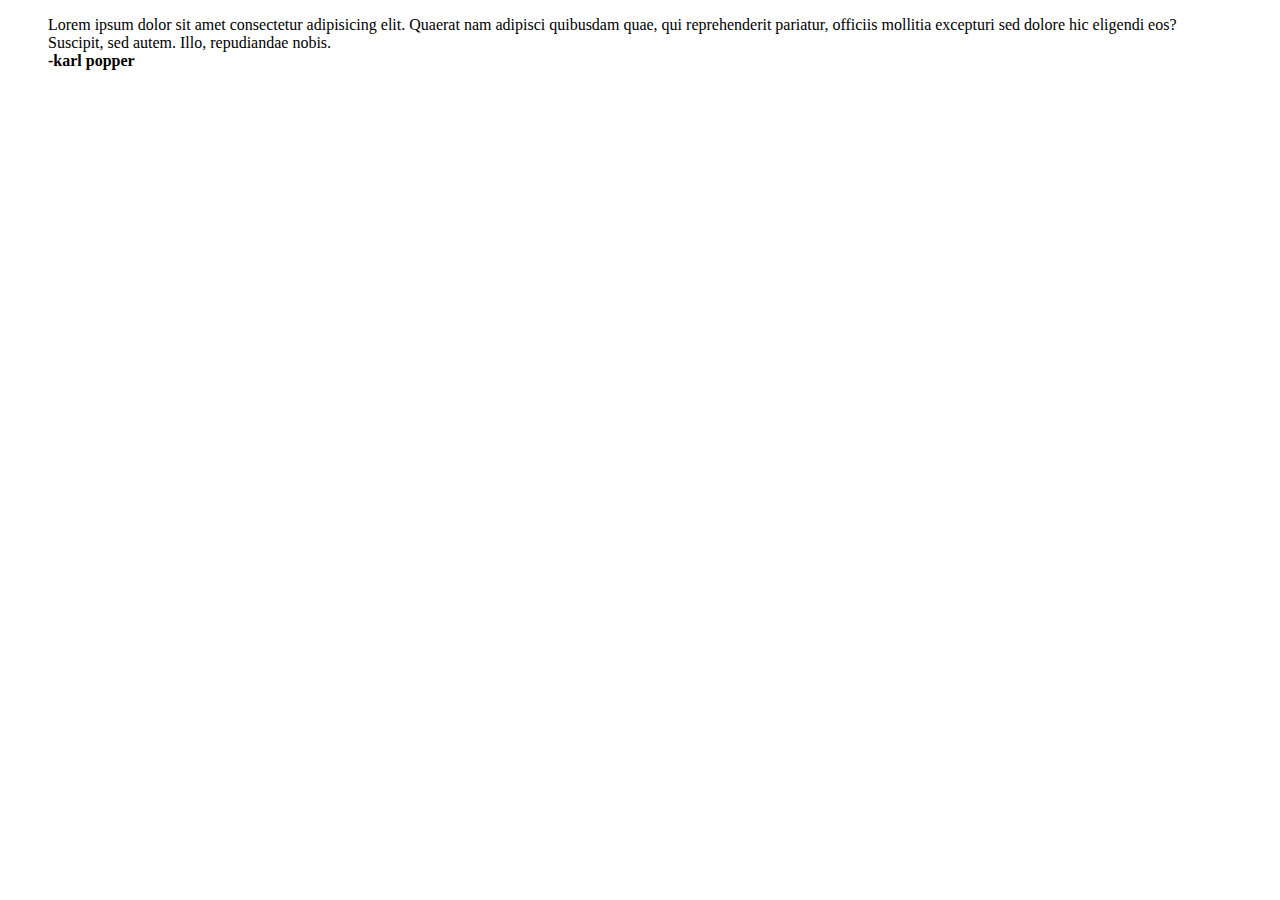
<file: index.html>
<!DOCTYPE html>
<html lang="en">
<head>
    <meta charset="UTF-8">
    <meta http-equiv="X-UA-Compatible" content="IE=edge">
    <meta name="viewport" content="width=device-width, initial-scale=1.0">
    <title>Document</title>
</head>
<body>
    <blockquote id="quote"> 
        Lorem ipsum dolor sit amet consectetur adipisicing elit. Quaerat nam adipisci quibusdam quae, qui reprehenderit pariatur, officiis mollitia excepturi sed dolore hic eligendi eos? Suscipit, sed autem. Illo, repudiandae nobis.
    </blockquote>
    <script>
        function createNode(type, child){
            let node = document.createElement(type);

            if(typeof child === "string"){
                let text = document.createTextNode(child);
                node.appendChild(text);
            }else{
                node.appendChild(child);
            }
            return node;
        }

        /* console.log(createNode('footer', createNode('strong', '- Karl popper')));
 */

        document.getElementById('quote');
        quote.appendChild(createNode("footer" , createNode('strong', "-karl popper")));

    </script>
</body>
</html>
</file>
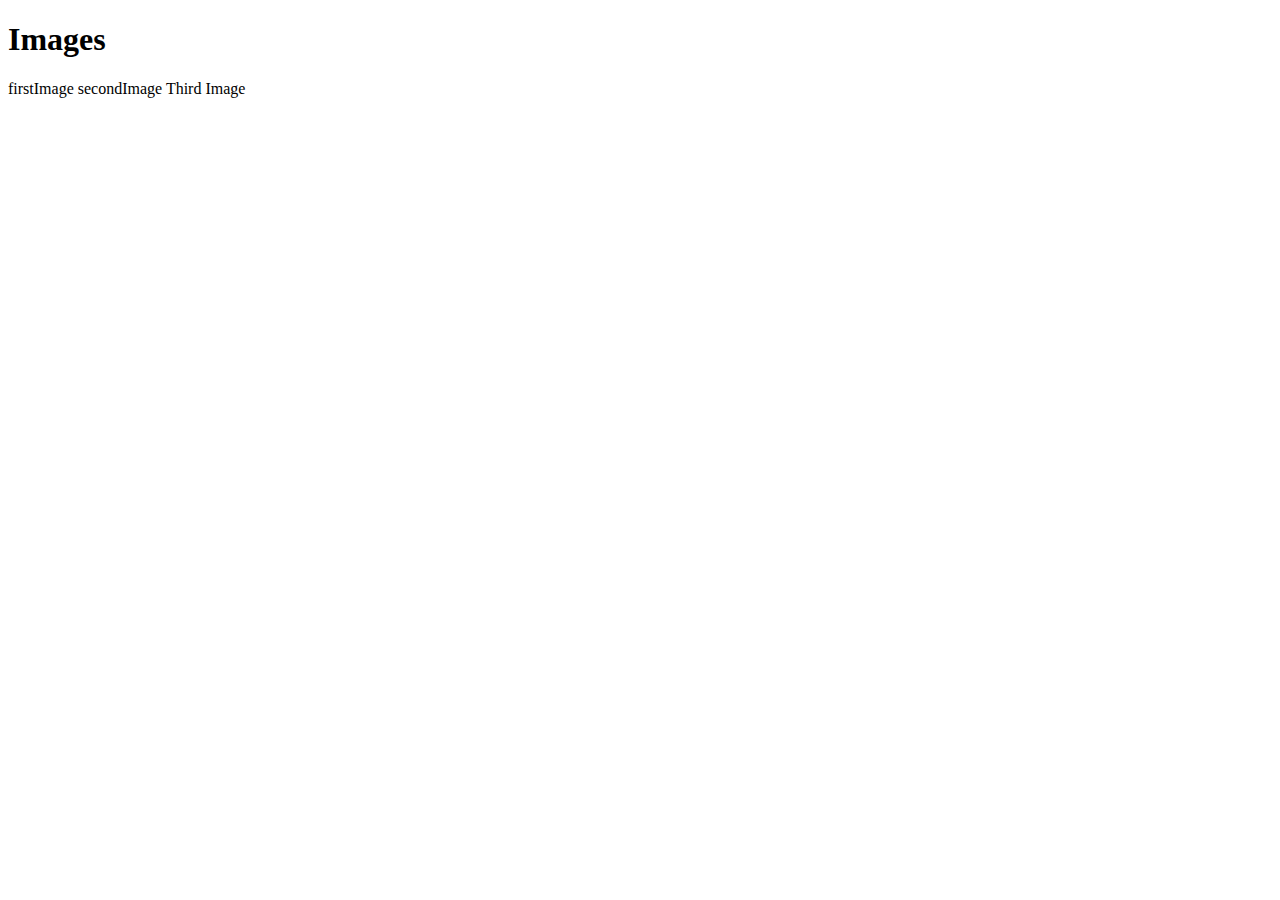
<file: remplazar.html>
<!DOCTYPE html>
<html lang="en">
<head>
    <meta charset="UTF-8">
    <meta http-equiv="X-UA-Compatible" content="IE=edge">
    <meta name="viewport" content="width=device-width, initial-scale=1.0">
    <title>Document</title>
</head>
<body>
    
    <h1>Images</h1>

    <img src="https://picsum.photos/200/300" alt="firstImage" >
    <img src="https://picsum.photos/200/300" alt="secondImage">
    <img src="https://picsum.photos/200/300" alt="Third Image">

    <script>



         let images = document.body.getElementsByTagName('img');
      
        for(let i = images.length - 1; i>=0; i--){
            let image = images[i];
            if(image.alt){
                let text = document.createTextNode(image.alt);
                image.parentNode.replaceChild(text, image);
            }

        }

    </script>
</body>
</html>
</file>
